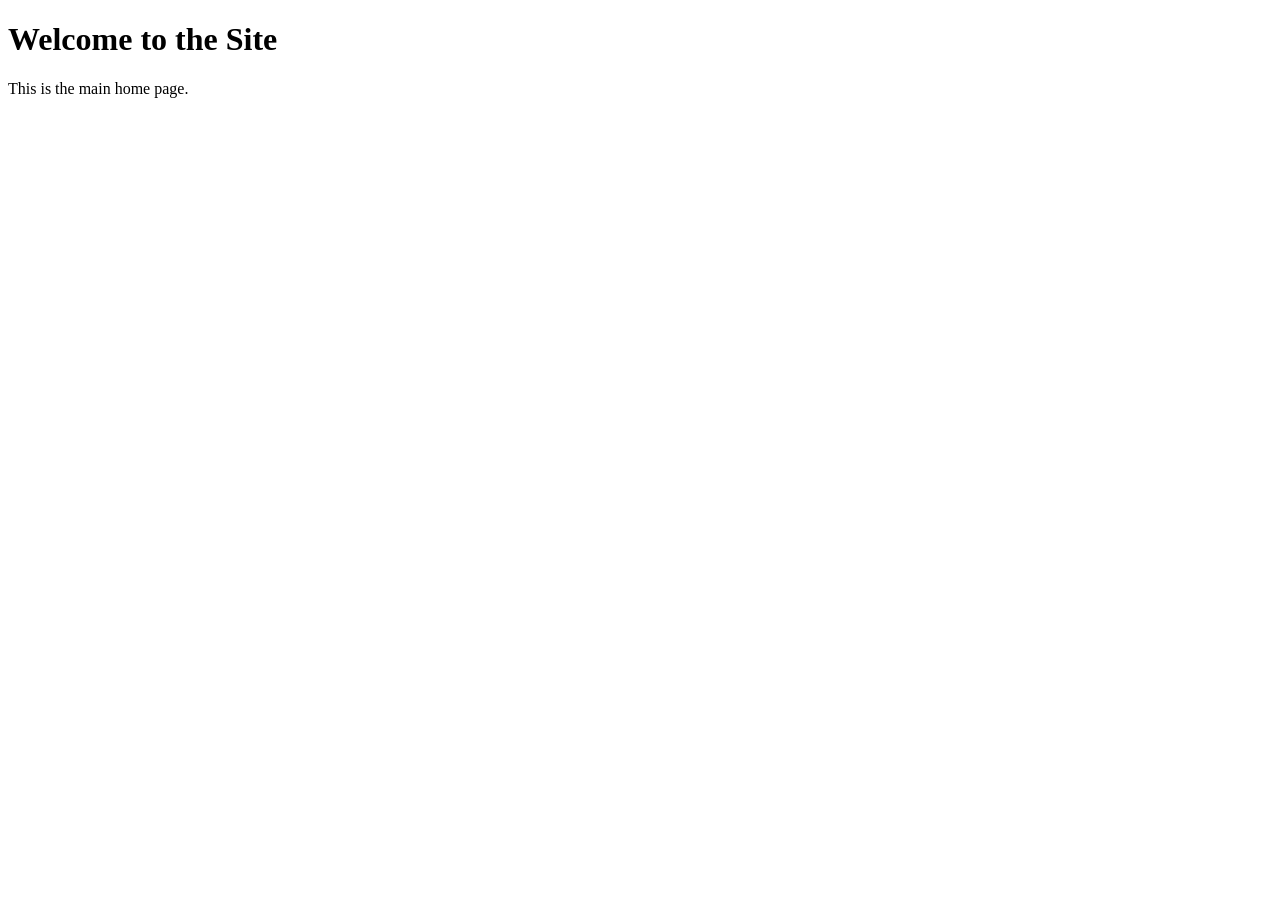
<file: index.html>
<!DOCTYPE html>
<html lang="en">
<head>
  <meta charset="UTF-8">
  <meta name="viewport" content="width=device-width, initial-scale=1.0">
  <link rel="preconnect" href="https://fonts.googleapis.com">
  <link rel="preconnect" href="https://fonts.gstatic.com" crossorigin>
  <link href="https://fonts.googleapis.com/css2?family=Atkinson+Hyperlegible:wght@400;700&display=swap" rel="stylesheet">
  <title>Home</title>
</head>
<body>
  <h1>Welcome to the Site</h1>
  <p>This is the main home page.</p>
</body>
</html>
</file>
